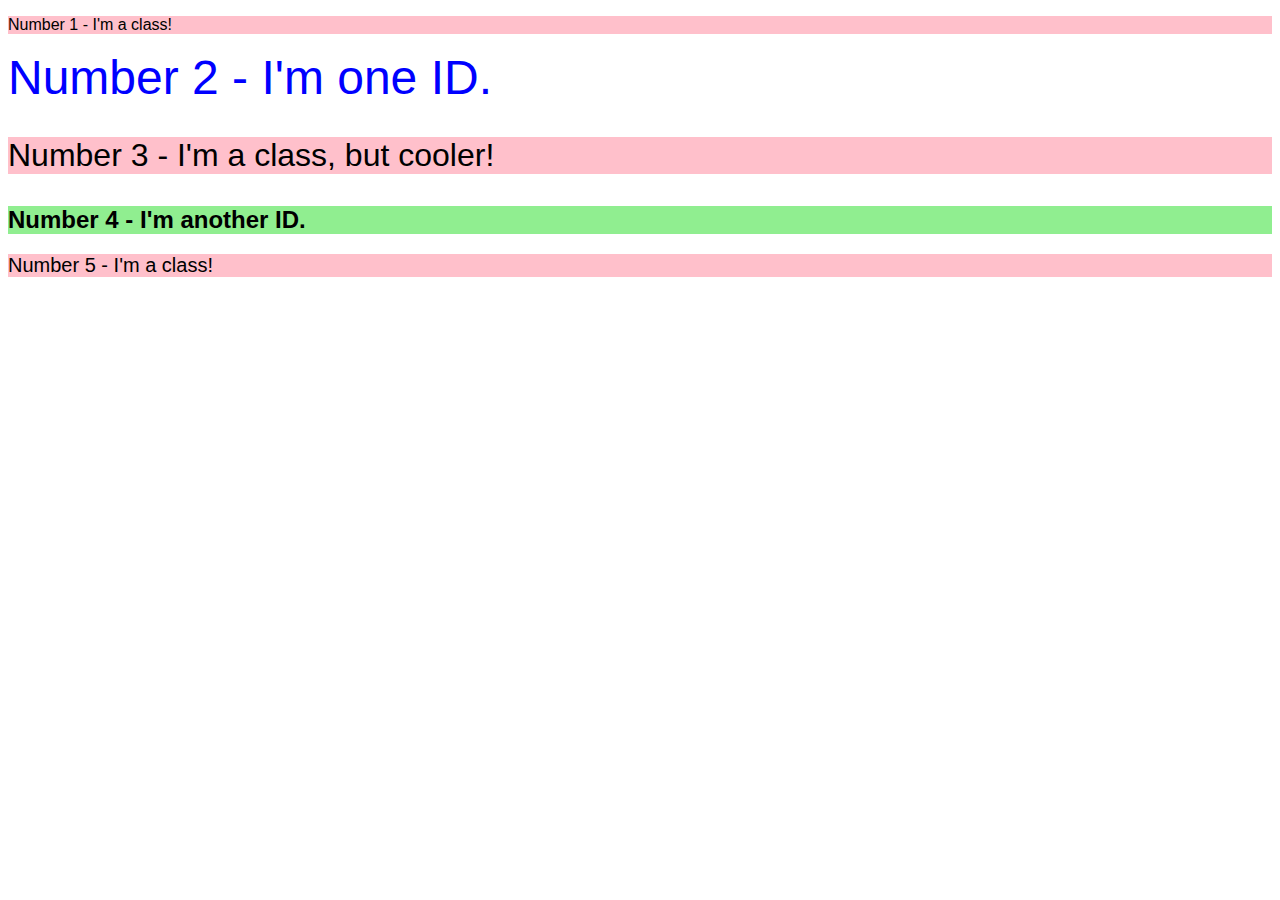
<file: foundations/02-class-id-selectors/index.html>
<!DOCTYPE html>
<html lang="en">
<head>
  <meta charset="UTF-8">
  <meta http-equiv="X-UA-Compatible" content="IE=edge">
  <meta name="viewport" content="width=device-width, initial-scale=1.0">
  <title>Class and ID Selectors</title>
  <link rel="stylesheet" href="style.css">
</head>
<body>
  <p class="number1">Number 1 - I'm a class!</p>
  <div id="number2">Number 2 - I'm one ID.</div>
  <p class="number3">Number 3 - I'm a class, but cooler!</p>
  <div id="number4">Number 4 - I'm another ID.</div>
  <p class="number5">Number 5 - I'm a class!</p>
</body>
</html>
</file>
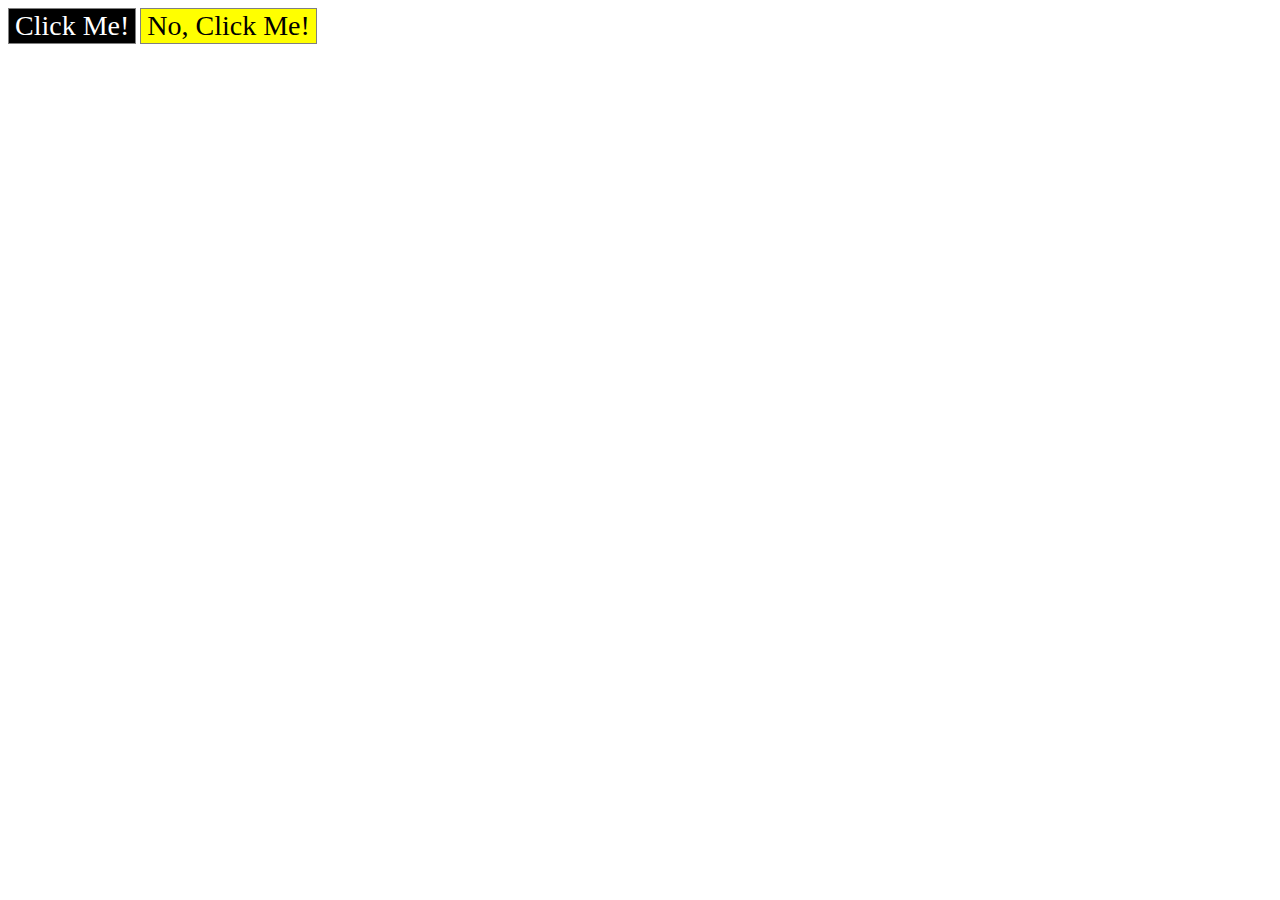
<file: foundations/03-grouping-selectors/index.html>
<!DOCTYPE html>
<html lang="en">
<head>
  <meta charset="UTF-8">
  <meta http-equiv="X-UA-Compatible" content="IE=edge">
  <meta name="viewport" content="width=device-width, initial-scale=1.0">
  <title>Grouping Selectors</title>
  <link rel="stylesheet" href="style.css">
</head>
<body>
  <button class="click1">Click Me!</button>
  <button class="click2">No, Click Me!</button>
</body>
</html>
</file>
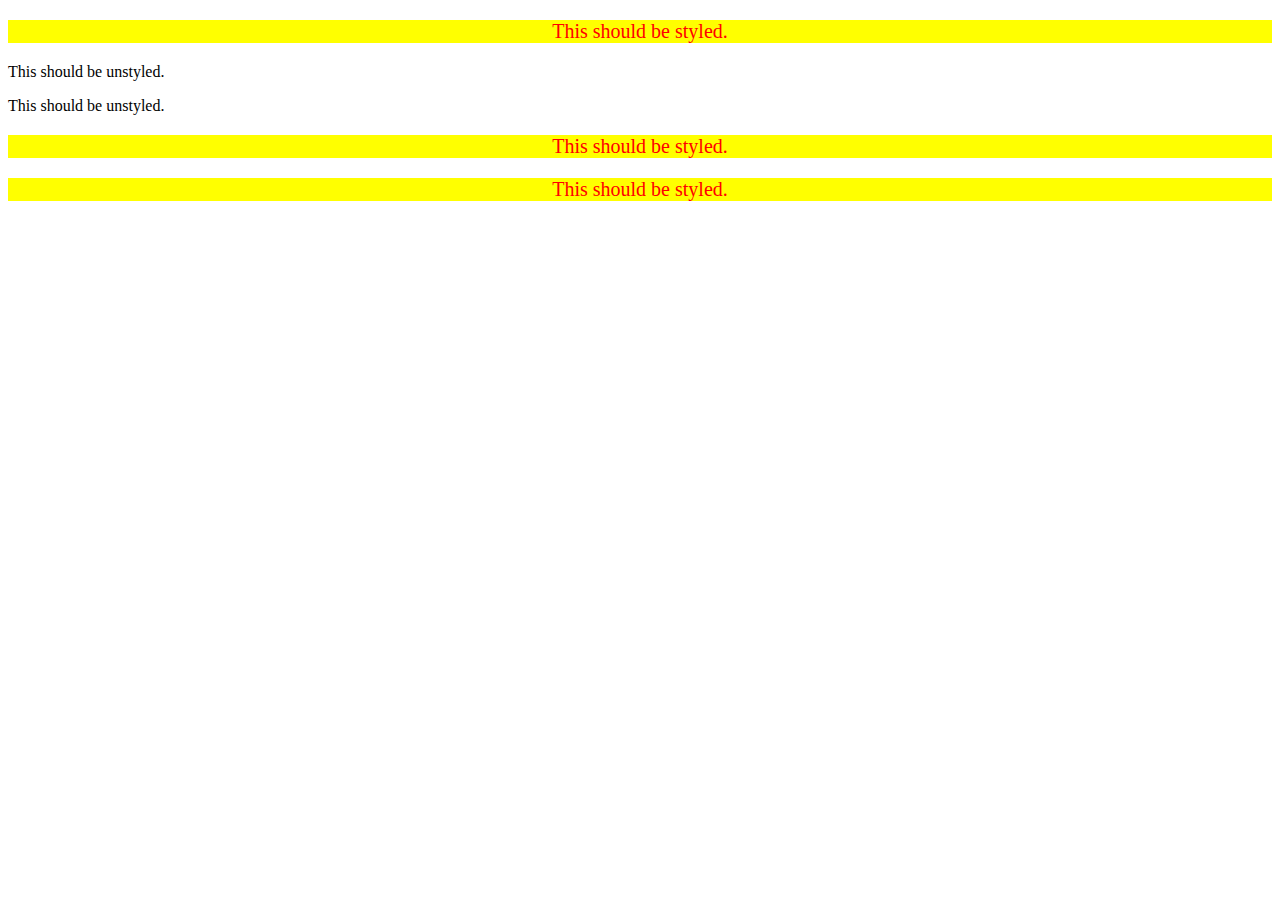
<file: foundations/05-descendant-combinator/index.html>
<!DOCTYPE html>
<html lang="en">
<head>
  <meta charset="UTF-8">
  <meta http-equiv="X-UA-Compatible" content="IE=edge">
  <meta name="viewport" content="width=device-width, initial-scale=1.0">
  <title>Descendant Combinator</title>
  <link rel="stylesheet" href="style.css">
</head>
<body>
  <div class="container">
    <p class="text">This should be styled.</p>
  </div>
    <p class="text">This should be unstyled.</p>
    <p class="text">This should be unstyled.</p>
  <div class="container">
    <p class="text">This should be styled.</p>
    <p class="text">This should be styled.</p>
  </div>
</body>
</html>
</file>
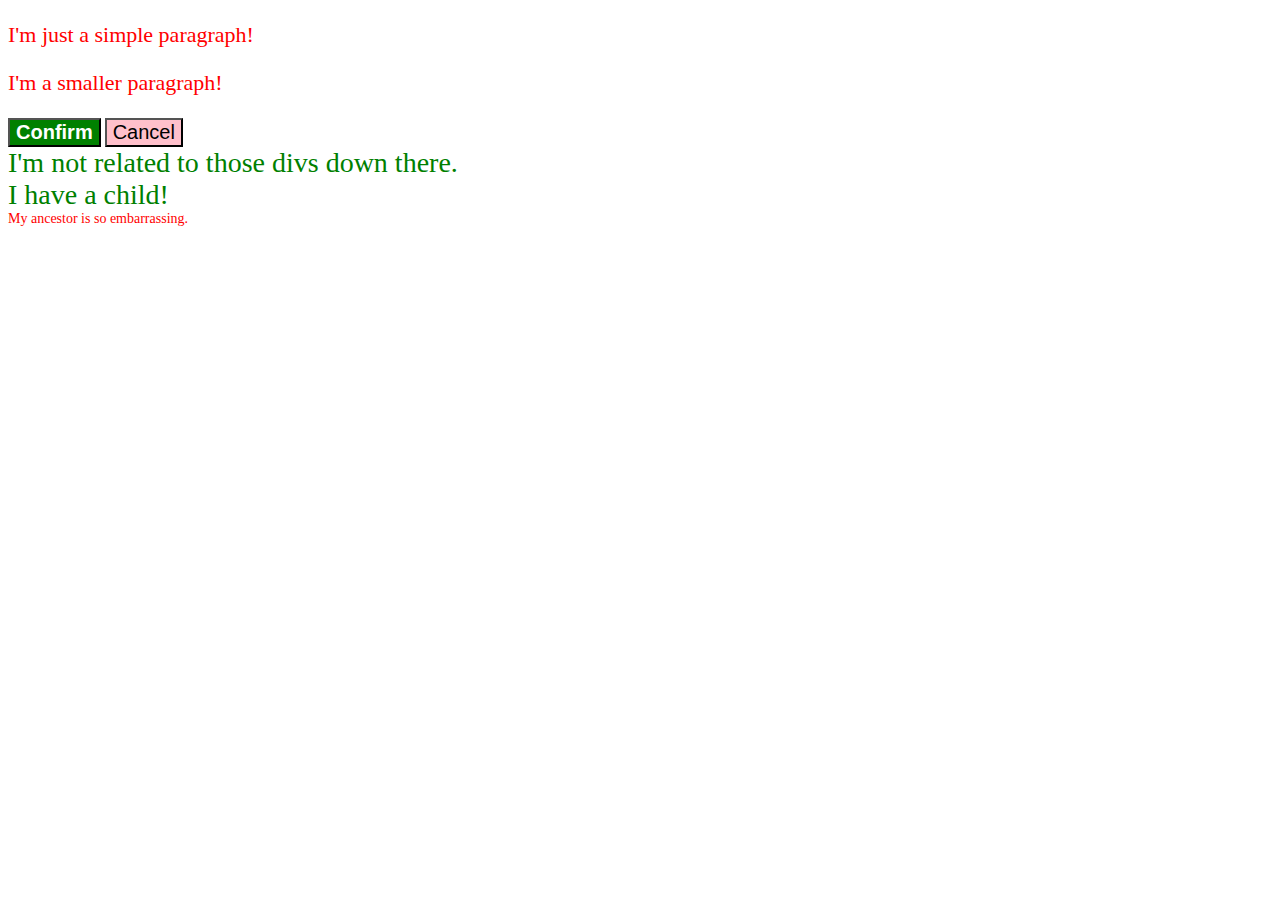
<file: foundations/06-cascade-fix/index.html>
<!DOCTYPE html>
<html lang="en">
<head>
  <meta charset="UTF-8">
  <meta http-equiv="X-UA-Compatible" content="IE=edge">
  <meta name="viewport" content="width=device-width, initial-scale=1.0">
  <title>Fix the Cascade</title>
  <link rel="stylesheet" href="style.css">
</head>
<body>
  <p class="para">I'm just a simple paragraph!</p>
  <p class="para small-para">I'm a smaller paragraph!</p>

  <button id="confirm-button" class="button confirm">Confirm</button>
  <button id="cancel-button" class="button cancel">Cancel</button>

  <div class="text">I'm not related to those divs down there.</div>
  <div class="text">I have a child!
    <div class="text child">My ancestor is so embarrassing.</div>
  </div>
</body>
</html>
</file>
<file: foundations/02-class-id-selectors/style.css>
/* stylesheet */
body {
  font-family: sans-serif;
}

p {
  background-color: pink;
}

#number2 {
  font-size: 3rem;
  color: blue;
}

.number3 {
  font-size: 2rem;
}

#number4 {
  background-color: lightgreen;
  font-weight: bold;
  font-size: 1.5rem;
}

.number5 {
  font-size: 1.25rem;
}
</file>
<file: foundations/03-grouping-selectors/style.css>
button {
  font-family: Helvetica Times New Roman;
  font-size: 28px;
}

.click1 {
  background-color: black;
  color: white;
  border: 1px solid gray;
}

.click2 {
  background-color: yellow;
  color: black;
  border: 1px solid gray;
}
</file>
<file: foundations/05-descendant-combinator/style.css>
.container .text {
  background-color: yellow;
  color: red;
  font-size: 20px;
  text-align: center;
}
</file>
<file: foundations/06-cascade-fix/style.css>
.para,
.small-para {
  color: hsl(0, 100%, 50%);
}

.small-para {
  font-size: 12px;
}

.para {
  font-size: 22px;
}

#confirm-button {
  background: green;
  color: white;
  font-size: 20px;
  font-weight: bold;
}

#cancel-button {
  background-color: #ffc0cb;
  color: black;
  font-size: 20px;
}

div.text.child {
  color: red;
  font-size: 14px;
}

div.text {
  color: green;
  font-size: 28px;
}
</file>
